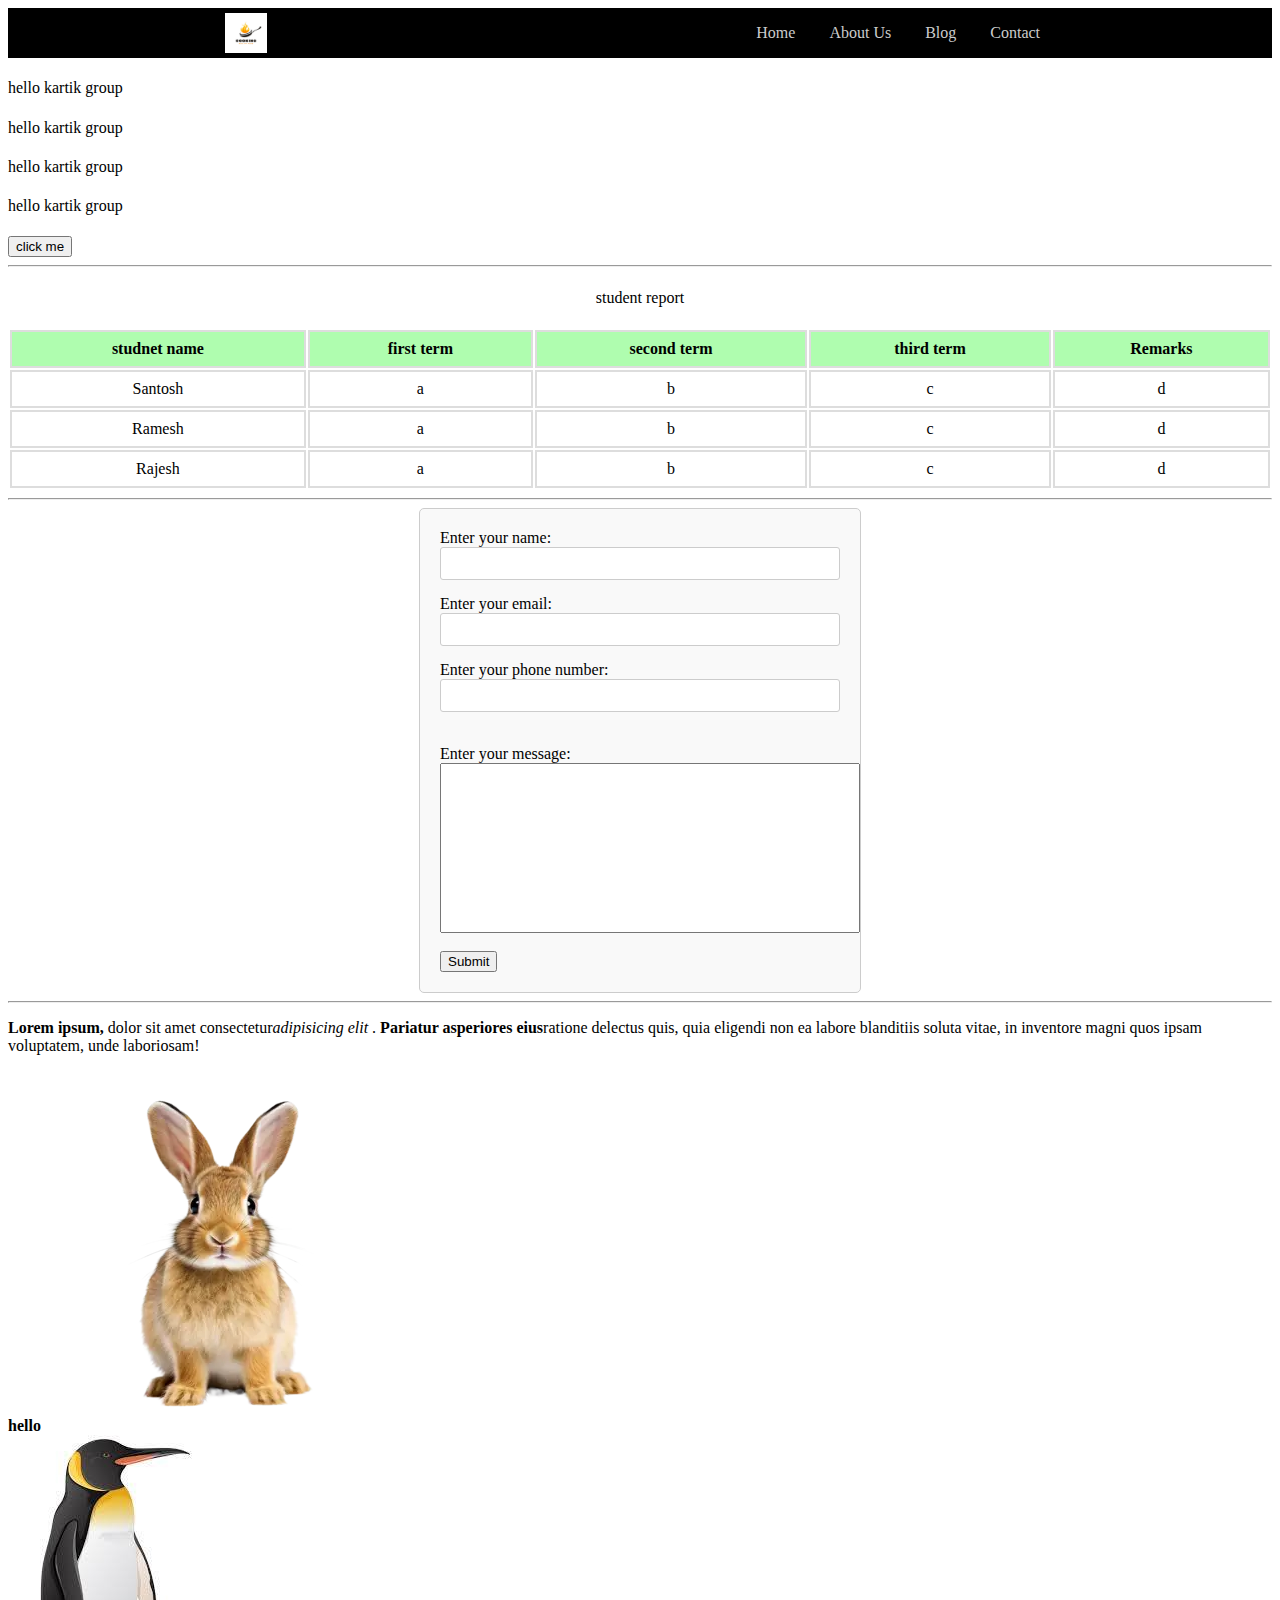
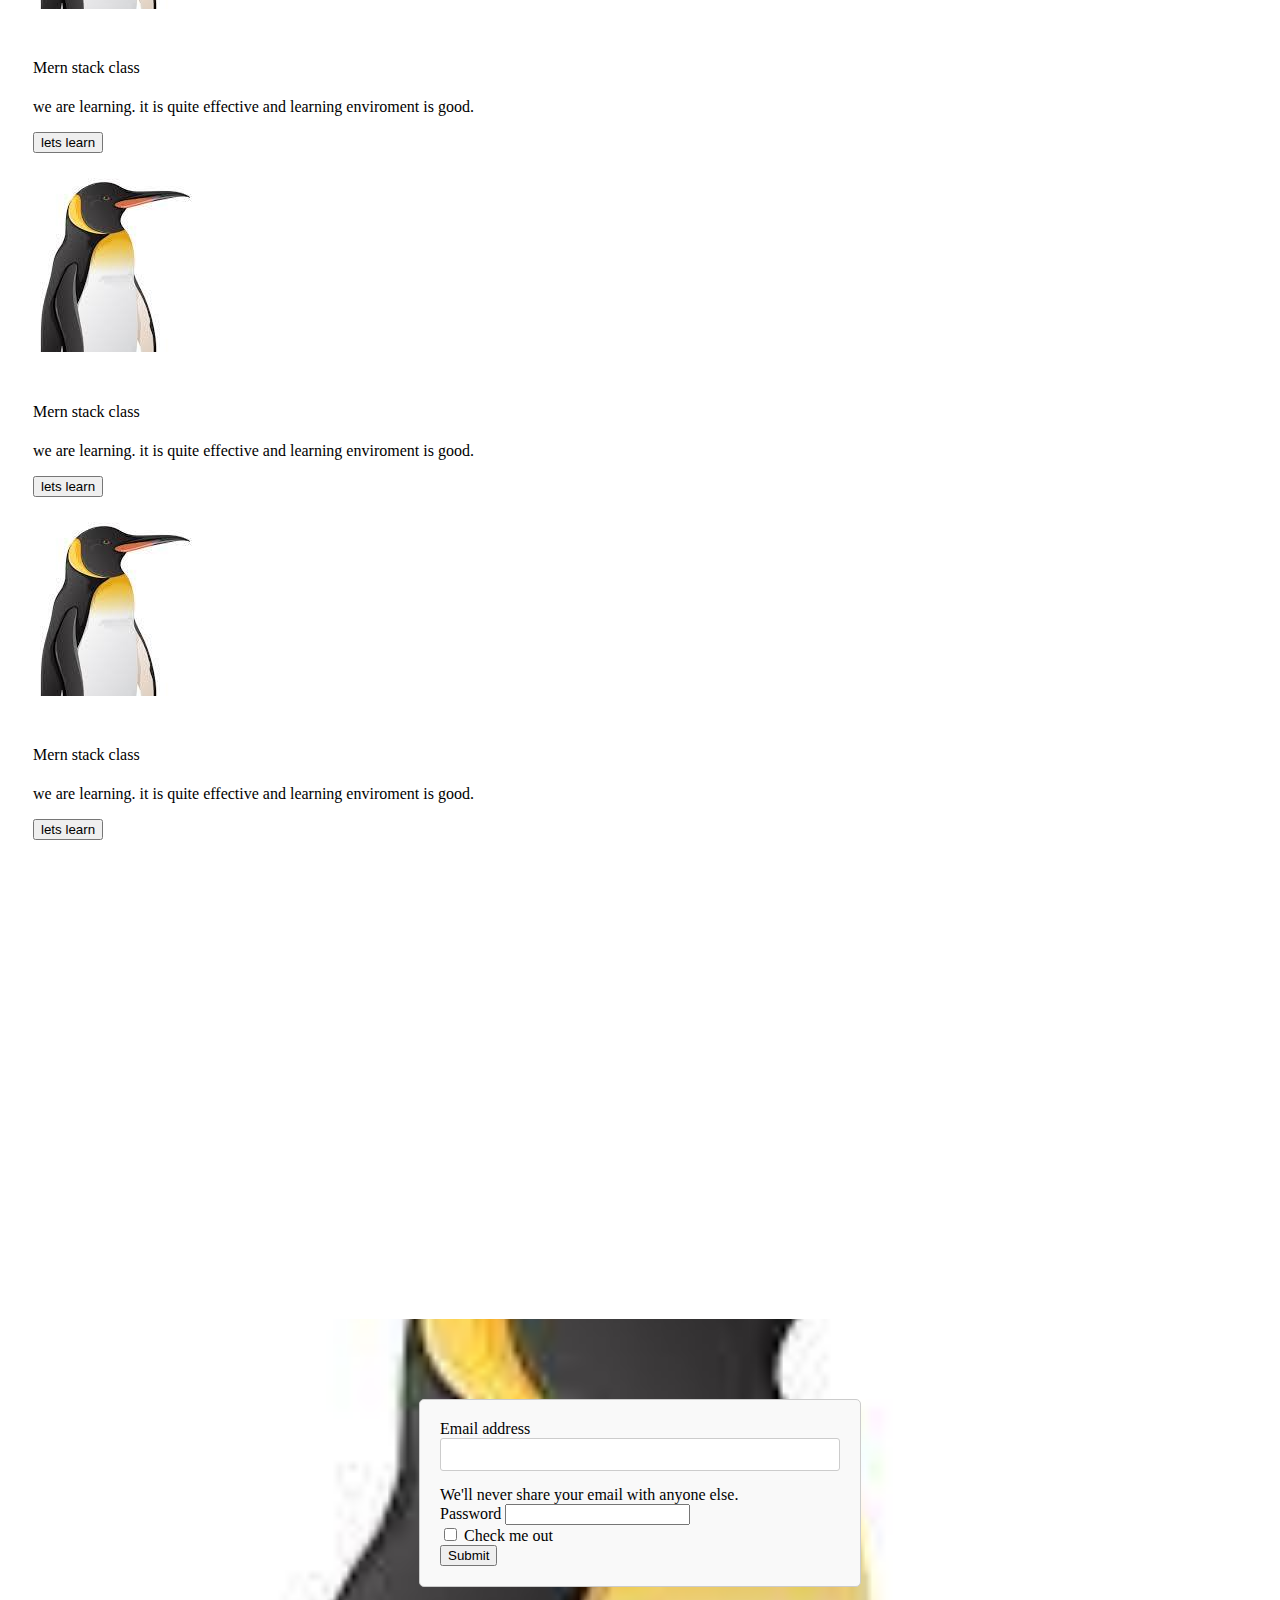
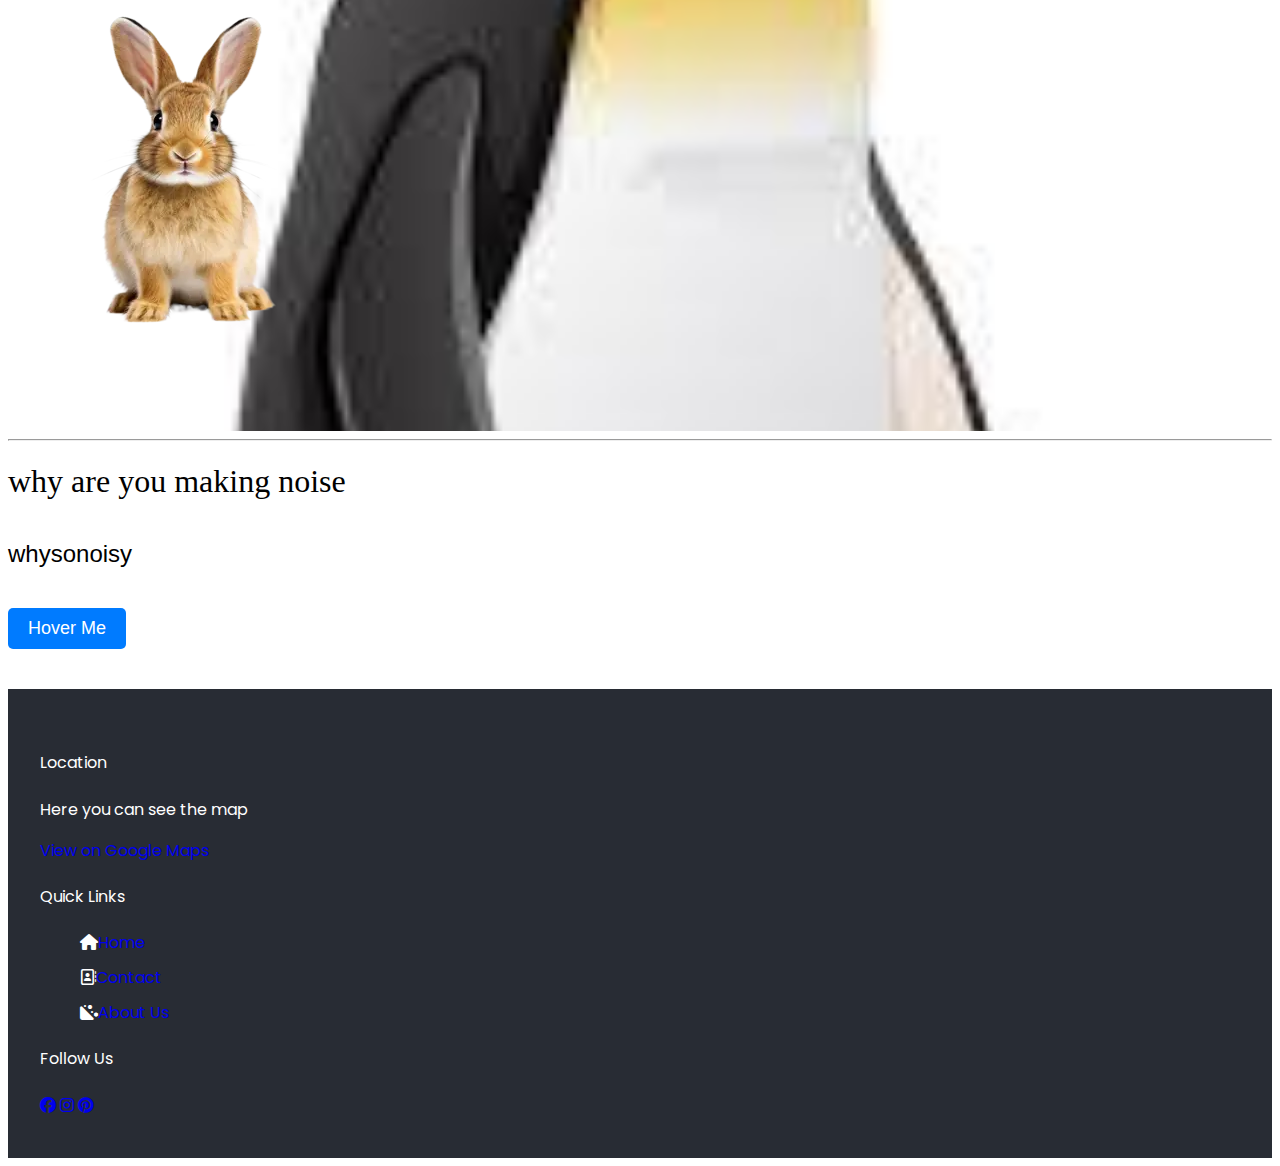
<file: index.html>
<!DOCTYPE html>
<html lang="en">
<head>
    <meta charset="UTF-8">
    <meta name="viewport" content="width=device-width, initial-scale=1.0">
    <title>my project</title>
    <link href="https://cdn.jsdelivr.net/npm/bootstrap@5.0.2/dist/css/bootstrap.min.css" rel="stylesheet" integrity="sha384-EVSTQN3/azprG1Anm3QDgpJLIm9Nao0Yz1ztcQTwFspd3yD65VohhpuuCOmLASjC" crossorigin="anonymous">
     
    <link rel="stylesheet" href="style/style.css">

    <!---- font poopin    (CDN link)-->
    <link rel="preconnect" href="https://fonts.googleapis.com">
<link rel="preconnect" href="https://fonts.gstatic.com" crossorigin>
<link href="https://fonts.googleapis.com/css2?family=Danfo&family=Poppins:ital,wght@0,100;0,200;0,300;0,400;0,500;0,600;0,700;0,800;0,900;1,100;1,200;1,300;1,400;1,500;1,600;1,700;1,800;1,900&display=swap" rel="stylesheet">



<!------font awesome cnd-->
<link href="https://cdnjs.cloudflare.com/ajax/libs/font-awesome/6.6.0/css/all.min.css" rel="stylesheet">






    

</head>
<body>

  
  
  <script  src="script/index.js"></script>

  
  <div class=" container first-div">
    
   </div>

<!----assignment header-->


  <header>
   

    

    <div class="logo">
      <img src="/images/logo.png" alt="logo"> 


    </div>
<nav>
  <ul>
    <li><a href="home.html">Home</a></li>
    <li><a href="about.html">About us</a></li>
    <li><a href="#">Blog</a></li>
    <li><a href="contact.html">Contact</a></li>


  </ul>

</nav>

  </header>

  

  







 



  
  
 



    
    <div class="container">
        <div class="row">
            <div class="col-md-3">
            <h4>hello kartik group</h4>
        </div>
        <div class="col-md-3">
            <h4>hello kartik group</h4>
        </div>
        <div class="col-md-3">
            <h4>hello kartik group</h4>
        </div>
        <div class="col-md-3">
            <h4>hello kartik group</h4>
        </div>

      </div>
      <button class="btn btn-success">click me</button>
  </div>
        </div>
        
    </div>

    <hr>

<!-------table------- -->
    <table class="container">
      <h4 class="container table_title">student report</h4>
      <thead>
        <tr>
          <th>studnet name</th>
          <th>first term</th>
          <th>second term</th>
          <th>third term</th>
          <th>Remarks</th>
        </tr>
      </thead>
      <tbody>
        <tr>
          <td>Santosh</td>
          <td>a</td>
          <td>b</td>
          <td>c</td>
          <td>d</td>
</tr>
<tr><td>Ramesh</td>
  <td>a</td>
  <td>b</td>
  <td>c</td>
  <td>d</td>
</tr>
          <tr><td>Rajesh</td>
            <td>a</td>
            <td>b</td>
            <td>c</td>
            <td>d</td>
          </tr>
          
        </tr>
      </tbody>

    </table>

   

    
    
    
    
<!------Form----->

<hr>

  <form action="" method="get" class="form-assignment">
    <div class="name">
      <label for="name">Enter your name: </label>
      <input type="text" name="name" id="name" required />
    </div>


    <div class="email">
      <label for="email">Enter your email: </label>
      <input type="email" name="email" id="email" required />
    </div>

    <div class="phone">
      <label for="phone">Enter your phone number:</label>
      <input type="phone" name="phone" id="phone" required />
    </div>

    <br>

    <div class="message">
      <label for="message">Enter your message:</label>
      <input type="message" name="message" id="message" required />

    </div>
<br>

    <div class="submit">
      <input type="submit" value="Submit" />
    </div>



  </form>

  <hr>

  <div class="container">
    <p><b>Lorem ipsum,</b> dolor sit amet consectetur<i>adipisicing elit</i> .  <strong>Pariatur asperiores eius</strong>ratione delectus quis, quia eligendi non ea labore blanditiis soluta vitae, in inventore magni quos ipsam voluptatem, unde laboriosam!</p>

  </div>
  <marque><b>hello</b></marque>
  

  <a href="https://www.instagram.com/" target="_blank"> <img src="./images/bunny.png" alt="this a bunny"></a>


  <div class="card-part">

  </div>


  
  <div class="container">
    <div class="row">
      <div class="col-md-4">
        <div class="cards">
          <img src="./images/penguin.jpg" alt="card image">
          <div class="card-body">
            <h4 class="card-title">Mern stack class</h4>
            <p>we are learning. it is quite effective and learning enviroment is good.</p>
            <button class="btn-btn-primary">lets learn</button>
          </div>
         


        </div>

      </div>


      <div class="col-md-4">
        <div class="cards">
          <img src="./images/penguin.jpg" alt="card image">
          <div class="card-body">
            <h4 class="card-title">Mern stack class</h4>
            <p>we are learning. it is quite effective and learning enviroment is good.</p>
            <button class="btn-btn-primary">lets learn</button>
          </div>
         


        </div>

      </div>

      <div class="col-md-4">
        <div class="cards">
          <img src="./images/penguin.jpg" alt="card image">
          <div class="card-body">
            <h4 class="card-title">Mern stack class</h4>
            <p>we are learning. it is quite effective and learning enviroment is good.</p>
            <button class="btn-btn-primary">lets learn</button>
          </div>
         


        </div>

      </div>

    </div>
  </div>

  <iframe src="https://www.google.com/maps/embed?pb=!1m18!1m12!1m3!1d14130.927050714707!2d85.32951860188965!3d27.69468421903351!2m3!1f0!2f0!3f0!3m2!1i1024!2i768!4f13.1!3m3!1m2!1s0x39eb199a06c2eaf9%3A0xc5670a9173e161de!2sNew%20Baneshwor%2C%20Kathmandu%2044600!5e0!3m2!1sen!2snp!4v1731667645450!5m2!1sen!2snp" width="600" height="450" style="border:0;" allowfullscreen="" loading="lazy" referrerpolicy="no-referrer-when-downgrade"></iframe>

  <iframe width="560" height="315" src="https://www.youtube.com/embed/nyznk3rcpRE?si=bEb4t3DTZV4yN4Kh" title="YouTube video player" frameborder="0" allow="accelerometer; autoplay; clipboard-write; encrypted-media; gyroscope; picture-in-picture; web-share" referrerpolicy="strict-origin-when-cross-origin" allowfullscreen></iframe>
  <link rel="https://cdnjs.cloudflare.com/ajax/libs/font-awesome/6.6.0/css/all.min.css">

  <div class="kartik-group">
    <div class="container">
      <div class="row">
        <div class="col-md-6">

        
        <form>
          <div class="mb-3">
            <label for="exampleInputEmail1" class="form-label">Email address</label>
            <input type="email" class="form-control" id="exampleInputEmail1" aria-describedby="emailHelp">
            <div id="emailHelp" class="form-text">We'll never share your email with anyone else.</div>
          </div>
          <div class="mb-3">
            <label for="exampleInputPassword1" class="form-label">Password</label>
            <input type="password" class="form-control" id="exampleInputPassword1">
          </div>
          <div class="mb-3 form-check">
            <input type="checkbox" class="form-check-input" id="exampleCheck1">
            <label class="form-check-label" for="exampleCheck1">Check me out</label>
          </div>
          <button type="submit" class="btn btn-primary">Submit</button>
        </form>
      </div>
      <div class="col-md-6">
        <img src="./images/bunny.png" alt="bunny picture(form image)">

      </div>

      </div>

    </div>

  </div>

  <hr>
  <h1>why are you making noise</h1>

  <h5>
    whysonoisy
  </h5>

  <button class="hover-btn"><span>Hover Me</span></button>

<!-- Footer Section -->
<div class="footer">
  <div class="container">
    <div class="row">
    
      <div class="col-md-4">
        <h4>Location</h4>
        <p>Here you can see the map</p>
        
       
        
        <a 
          href="https://www.google.com/maps/place/New+Baneshwor,+Kathmandu+44600" 
          target="_blank" 
          class="location-link"
        >
          View on Google Maps
        </a>
      </div>

      <!-- Quick Links Column -->
      <div class="col-md-4">
        <h4>Quick Links</h4>
        <ul>
          <li><i class="fa-solid fa-house"></i><a href="./home.html" target="_blank">Home</a></li>
          <li><i class="fa-regular fa-address-book"></i><a href="./contact.html" target="_blank">Contact</a></li>
          <li><i class="fa-solid fa-hill-rockslide"></i><a href="./about.html" target="_blank">About Us</a></li>
        </ul>
      </div>

      <!-- Follow Us Column -->
      <div class="col-md-4">
        <h4>Follow Us</h4>
        <div class="social-links">
          <a href="https://www.facebook.com/" target="_blank" class="footer--social-link">
            <i class="fab fa-facebook"></i>
          </a>
          <a href="https://www.instagram.com/" target="_blank" class="footer--social-link">
            <i class="fab fa-instagram"></i>
          </a>
          <a href="https://www.pinterest.com/" target="_blank" class="footer--social-link">
            <i class="fab fa-pinterest"></i>
          </a>
        </div>
      </div>

    </div>
  </div>
</div>

   

</body>
</html>
</file>
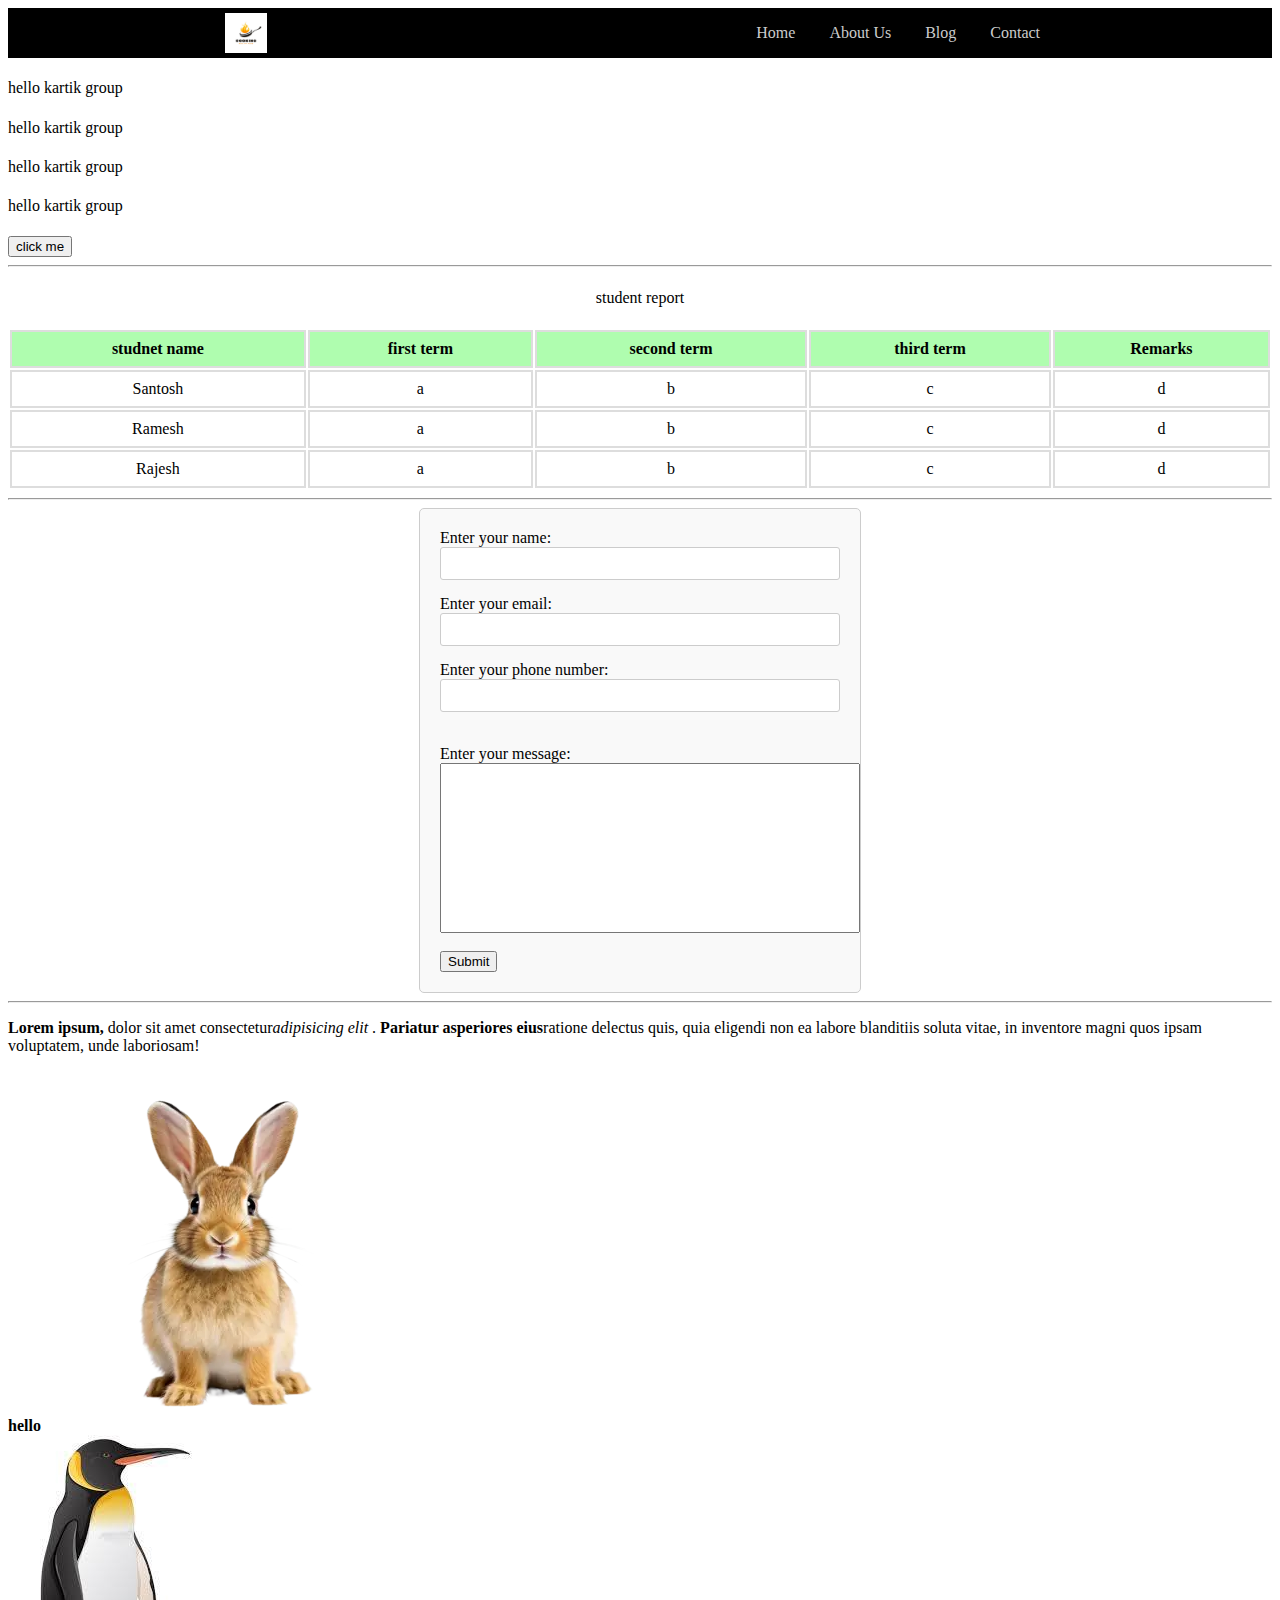
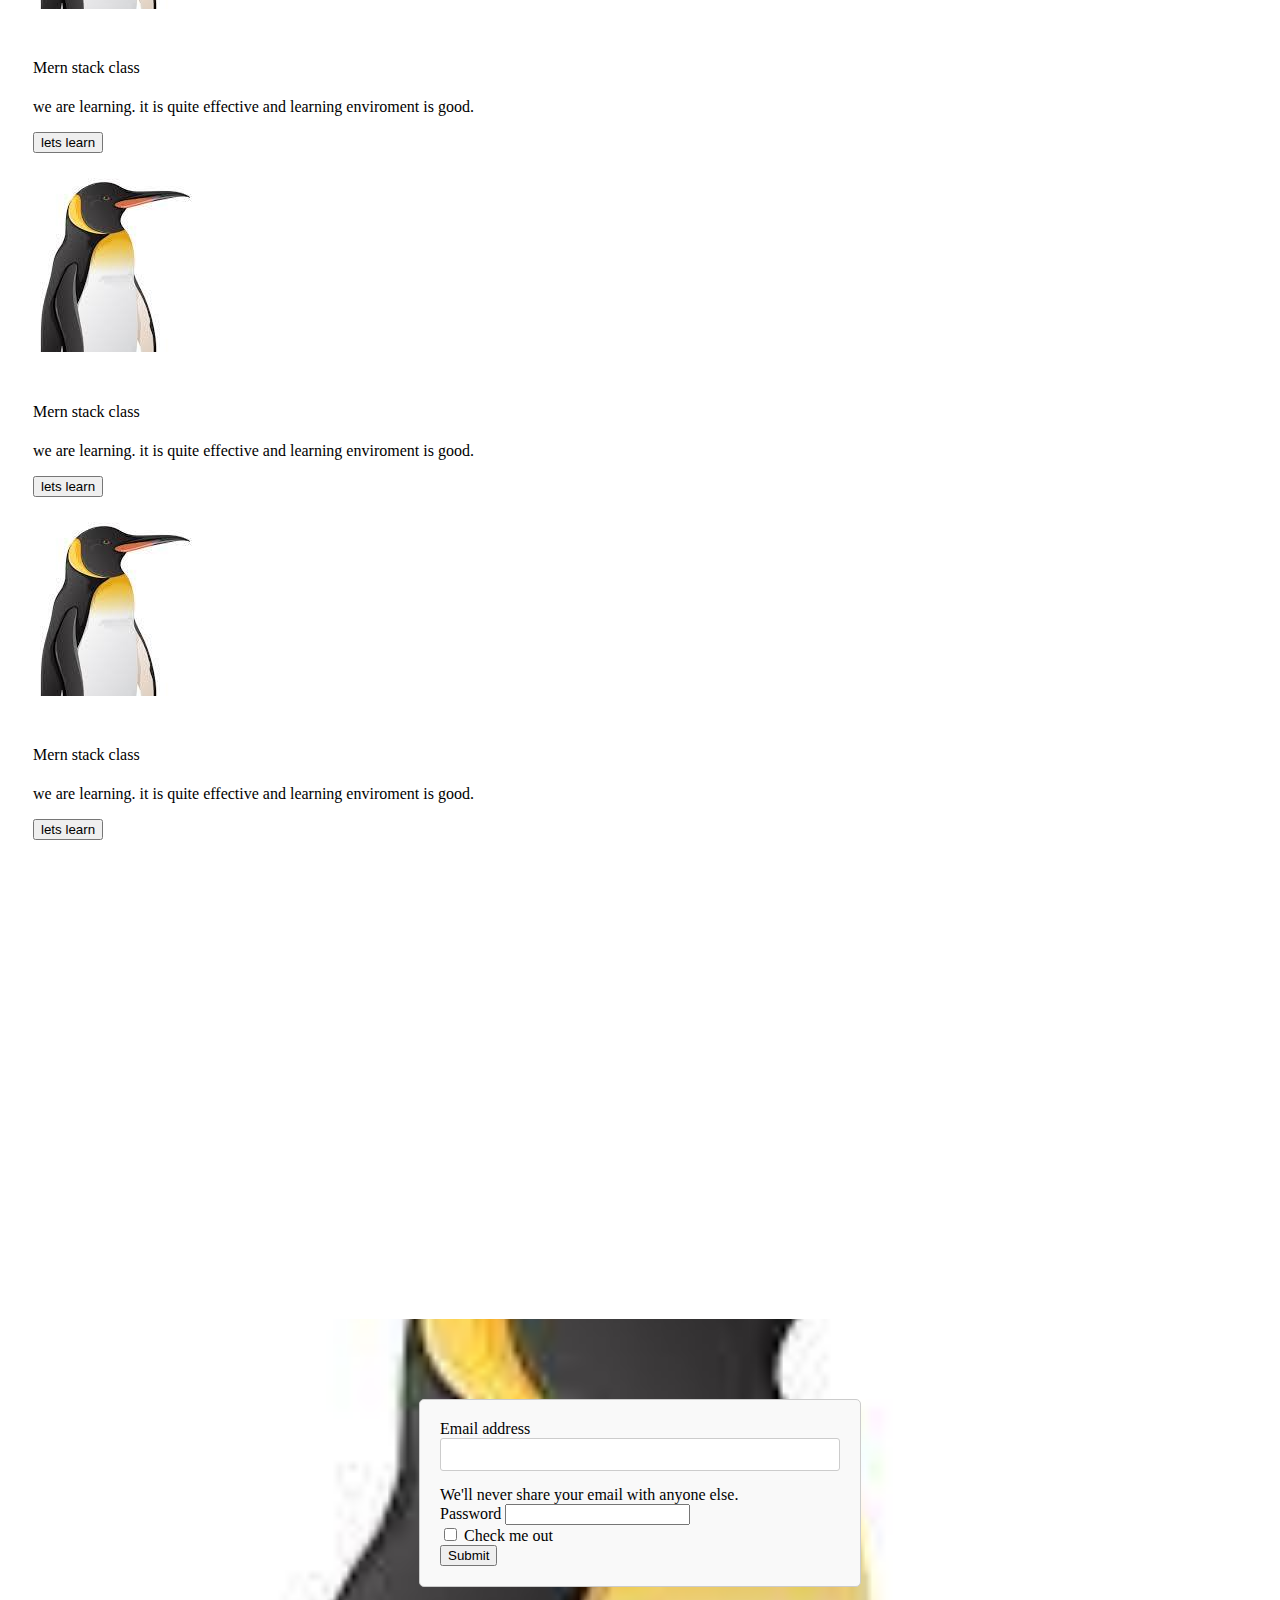
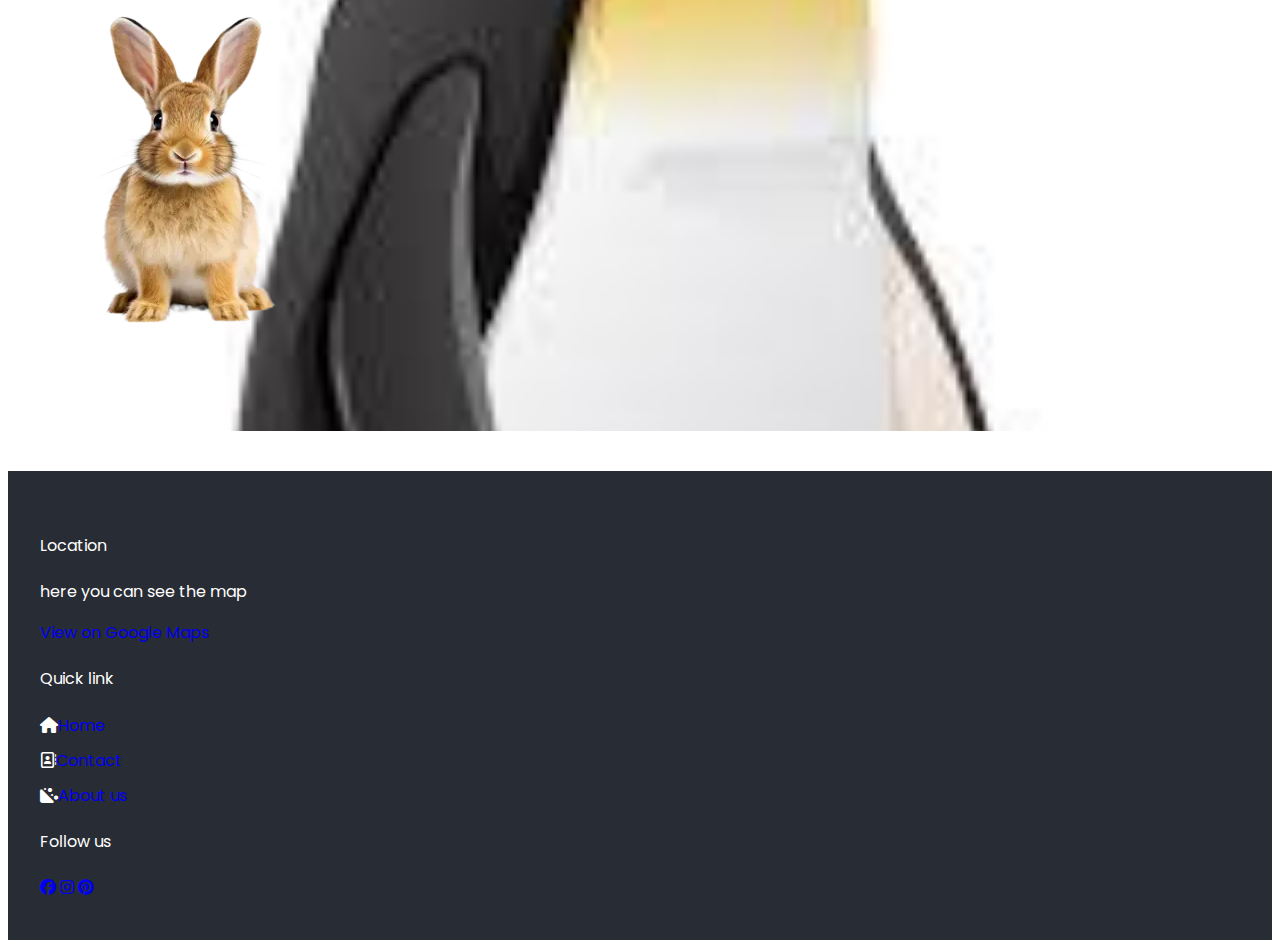
<file: mern.html>
<!DOCTYPE html>
<html lang="en">
<head>
    <meta charset="UTF-8">
    <meta name="viewport" content="width=device-width, initial-scale=1.0">
    <title>my project</title>
    <link href="https://cdn.jsdelivr.net/npm/bootstrap@5.0.2/dist/css/bootstrap.min.css" rel="stylesheet" integrity="sha384-EVSTQN3/azprG1Anm3QDgpJLIm9Nao0Yz1ztcQTwFspd3yD65VohhpuuCOmLASjC" crossorigin="anonymous">
     
    <link rel="stylesheet" href="style/style.css">

    <!---- font poopin    (CDN link)-->
    <link rel="preconnect" href="https://fonts.googleapis.com">
<link rel="preconnect" href="https://fonts.gstatic.com" crossorigin>
<link href="https://fonts.googleapis.com/css2?family=Danfo&family=Poppins:ital,wght@0,100;0,200;0,300;0,400;0,500;0,600;0,700;0,800;0,900;1,100;1,200;1,300;1,400;1,500;1,600;1,700;1,800;1,900&display=swap" rel="stylesheet">



<!------font awesome cnd-->
<link href="https://cdnjs.cloudflare.com/ajax/libs/font-awesome/6.6.0/css/all.min.css" rel="stylesheet">






    

</head>
<body>

  
  
  <script  src="script/index.js"></script>

  
  <div class=" container first-div">
    
   </div>

<!----assignment header-->


  <header>
   

    

    <div class="logo">
      <img src="/images/logo.png" alt="logo"> 


    </div>
<nav>
  <ul>
    <li><a href="home.html">Home</a></li>
    <li><a href="about.html">About us</a></li>
    <li><a href="#">Blog</a></li>
    <li><a href="contact.html">Contact</a></li>


  </ul>

</nav>

  </header>

  

  







 



  
  
 



    
    <div class="container">
        <div class="row">
            <div class="col-md-3">
            <h4>hello kartik group</h4>
        </div>
        <div class="col-md-3">
            <h4>hello kartik group</h4>
        </div>
        <div class="col-md-3">
            <h4>hello kartik group</h4>
        </div>
        <div class="col-md-3">
            <h4>hello kartik group</h4>
        </div>

      </div>
      <button class="btn btn-success">click me</button>
  </div>
        </div>
        
    </div>

    <hr>

<!-------table------- -->
    <table class="container">
      <h4 class="container table_title">student report</h4>
      <thead>
        <tr>
          <th>studnet name</th>
          <th>first term</th>
          <th>second term</th>
          <th>third term</th>
          <th>Remarks</th>
        </tr>
      </thead>
      <tbody>
        <tr>
          <td>Santosh</td>
          <td>a</td>
          <td>b</td>
          <td>c</td>
          <td>d</td>
</tr>
<tr><td>Ramesh</td>
  <td>a</td>
  <td>b</td>
  <td>c</td>
  <td>d</td>
</tr>
          <tr><td>Rajesh</td>
            <td>a</td>
            <td>b</td>
            <td>c</td>
            <td>d</td>
          </tr>
          
        </tr>
      </tbody>

    </table>

   

    
    
    
    
<!------Form----->

<hr>

  <form action="" method="get" class="form-assignment">
    <div class="name">
      <label for="name">Enter your name: </label>
      <input type="text" name="name" id="name" required />
    </div>


    <div class="email">
      <label for="email">Enter your email: </label>
      <input type="email" name="email" id="email" required />
    </div>

    <div class="phone">
      <label for="phone">Enter your phone number:</label>
      <input type="phone" name="phone" id="phone" required />
    </div>

    <br>

    <div class="message">
      <label for="message">Enter your message:</label>
      <input type="message" name="message" id="message" required />

    </div>
<br>

    <div class="submit">
      <input type="submit" value="Submit" />
    </div>



  </form>

  <hr>

  <div class="container">
    <p><b>Lorem ipsum,</b> dolor sit amet consectetur<i>adipisicing elit</i> .  <strong>Pariatur asperiores eius</strong>ratione delectus quis, quia eligendi non ea labore blanditiis soluta vitae, in inventore magni quos ipsam voluptatem, unde laboriosam!</p>

  </div>
  <marque><b>hello</b></marque>
  

  <a href="https://www.instagram.com/" target="_blank"> <img src="./images/bunny.png" alt="this a bunny"></a>


  <div class="card-part">

  </div>
  <div class="container">
    <div class="row">
      <div class="col-md-4">
        <div class="cards">
          <img src="./images/penguin.jpg" alt="card image">
          <div class="card-body">
            <h4 class="card-title">Mern stack class</h4>
            <p>we are learning. it is quite effective and learning enviroment is good.</p>
            <button class="btn-btn-primary">lets learn</button>
          </div>
         


        </div>

      </div>


      <div class="col-md-4">
        <div class="cards">
          <img src="./images/penguin.jpg" alt="card image">
          <div class="card-body">
            <h4 class="card-title">Mern stack class</h4>
            <p>we are learning. it is quite effective and learning enviroment is good.</p>
            <button class="btn-btn-primary">lets learn</button>
          </div>
         


        </div>

      </div>

      <div class="col-md-4">
        <div class="cards">
          <img src="./images/penguin.jpg" alt="card image">
          <div class="card-body">
            <h4 class="card-title">Mern stack class</h4>
            <p>we are learning. it is quite effective and learning enviroment is good.</p>
            <button class="btn-btn-primary">lets learn</button>
          </div>
         


        </div>

      </div>

    </div>
  </div>

  <iframe src="https://www.google.com/maps/embed?pb=!1m18!1m12!1m3!1d14130.927050714707!2d85.32951860188965!3d27.69468421903351!2m3!1f0!2f0!3f0!3m2!1i1024!2i768!4f13.1!3m3!1m2!1s0x39eb199a06c2eaf9%3A0xc5670a9173e161de!2sNew%20Baneshwor%2C%20Kathmandu%2044600!5e0!3m2!1sen!2snp!4v1731667645450!5m2!1sen!2snp" width="600" height="450" style="border:0;" allowfullscreen="" loading="lazy" referrerpolicy="no-referrer-when-downgrade"></iframe>

  <iframe width="560" height="315" src="https://www.youtube.com/embed/nyznk3rcpRE?si=bEb4t3DTZV4yN4Kh" title="YouTube video player" frameborder="0" allow="accelerometer; autoplay; clipboard-write; encrypted-media; gyroscope; picture-in-picture; web-share" referrerpolicy="strict-origin-when-cross-origin" allowfullscreen></iframe>
  <link rel="https://cdnjs.cloudflare.com/ajax/libs/font-awesome/6.6.0/css/all.min.css">

  <div class="kartik-group">
    <div class="container">
      <div class="row">
        <div class="col-md-6">

        
        <form>
          <div class="mb-3">
            <label for="exampleInputEmail1" class="form-label">Email address</label>
            <input type="email" class="form-control" id="exampleInputEmail1" aria-describedby="emailHelp">
            <div id="emailHelp" class="form-text">We'll never share your email with anyone else.</div>
          </div>
          <div class="mb-3">
            <label for="exampleInputPassword1" class="form-label">Password</label>
            <input type="password" class="form-control" id="exampleInputPassword1">
          </div>
          <div class="mb-3 form-check">
            <input type="checkbox" class="form-check-input" id="exampleCheck1">
            <label class="form-check-label" for="exampleCheck1">Check me out</label>
          </div>
          <button type="submit" class="btn btn-primary">Submit</button>
        </form>
      </div>
      <div class="col-md-6">
        <img src="./images/bunny.png" alt="bunny picture(form image)">

      </div>

      </div>

    </div>

  </div>



<!----footer-->
  <div class="footer">
    <div class="container">
      <div class="row">
        <div class="col-md-4">
          
          

          <h4>Location</h4>
          <p>here you can see the map</p>
          <!-- Link to open map in a new tab -->
          <a 
            href="https://www.google.com/maps/place/New+Baneshwor,+Kathmandu+44600" 
            target="_blank" 
            class="location-link"
          >
            View on Google Maps
          </a>


        </div>
        <div class="col-md-4">
          <h4>Quick link</h4>
         
          <li>  <i class="fa-solid fa-house"></i><a href="./home.html" target="_blank">Home</a></li>
          
          <li><i class="fa-regular fa-address-book"></i><a href="./contact.html" target="_blank">Contact</a></li>
          <li> <i class="fa-solid fa-hill-rockslide"></i><a href="./about.html" target="_blank">About us</a></li>

          

        </div>
        <div class="col-md-4">
          <h4>Follow us</h4>
          <div class="social-links">


          
            <a href="https://www.facebook.com/" target="_blank" class="footer--social-link">
              <i class="fab fa-facebook"></i>
          </a>
          <a href="https://www.instagram.com/" target="_blank" class="footer--social-link">
              <i class="fab fa-instagram"></i>
          </a>
          <a href="https://www.pinterest.com/" target="_blank" class="footer--social-link">
              <i class="fab fa-pinterest"></i>
          </a>
          

            

          </div>

        </div>

      </div>

    </div>

  </div>


   

</body>
</html>
</file>
<file: style/style.css>
#first-text{
  font-family: 'Poppins';
  
    color: black;
    font-size: 30px;
}

.first-div{
    background-color: aqua;
}


.header-menu ul{
    display: flex;
    list-style: none;
    justify-content: start;
    gap: 20px;
}

.header-main{
    display:flex;
}



table{
    width: 100%;
   
  }

  th,td{
    border: 2px solid#ddd;
    padding: 8px;
    text-align: center;
    
  }

  thead{
    background-color: #affdaf;

  }

  .table_title{
    text-align: center;
  }




  form {
    max-width: 400px;
    margin: 0 auto;
    padding: 20px;
    border: 1px solid #ccc;
    border-radius: 5px;
    background-color: #f9f9f9;
}


a {
  text-decoration: none;
}

h1, h2, h3, h4, h5, h6 {
  font-weight: normal;
}

body {
  font-weight: none;
}





input[type="text"],
input[type="email"],
input[type="phone"],


textarea {
    width: 100%;
    padding: 8px;

    margin-bottom: 15px;
    border: 1px solid #ccc;
    border-radius: 3px;
    box-sizing: border-box;
}



input[type="message"],

textarea{
width: 100%;
height: 150px;
  padding: 8px;
  resize: vertical;
  font-size: medium;

label {
  display: block;
  margin-bottom: 8px;
  font-weight: bold;
}


}


/*header style*/

header{
  background-color:black;
  color: #f9f9f9;
  width: 100%;
  
  header {
    height: 90px; 
    padding: 0; 
    margin: 0; 
    line-height: 60px; 
}

}

header h2{
  font-size: 40px;
  display: flex;
  color: #ccc;
}
header {
display: flex;
  align-items: center;
  justify-content: space-around;
}

nav ul li{
  list-style:none;
  display:inline-block;
}

nav ul li a{
  text-decoration: none;
color: #ccc;
font: size 18px; 
padding: 0px 15px;
text-transform: capitalize;

}

.logo img{
  height: 40px;
  display: block;
}

.logo{
  margin: 0;
  padding: 0;
}


.kartik-group{
  background: url(../images/penguin.jpg);
  background-position: center;
background-repeat: no-repeat;
background-size: cover;

padding: 80px 0px ;
  
}


/*====before and after===*/


h1 {
  position: relative;
  width: max-content;
}

h1::after {
  content: "";
  background: linear-gradient(to right, red, blue);
  border-radius: 100px;
  height: 4px;
  width: 100%;
  position: absolute;
  bottom: 0;
  left: 0;
  transform: scaleX(0); 
  transform-origin: left; 
  transition: transform 100ms ease-in-out;
}

h1:hover::after {
  transform: scaleX(1); 
}


h5 {
  position: relative;
  width: max-content; 
  font-family: Arial, sans-serif;
  font-size: 24px;
}

h5::before {
  content: "";
  background: linear-gradient(to right, red, blue);
  border-radius: 100px;
  height: 4px;
  width: 100%;
  position: absolute;
  top: 0; 
  left: 0;
  transform: scaleX(0); 
  transform-origin: left; 
  transition: transform 150ms ease-in-out; 
}

h5:hover::before {
  transform: scaleX(1); 
}

/*hoover button*/

.hover-btn {
  position: relative;
  padding: 10px 20px;
  font-size: 18px;
  font-family: Arial, sans-serif;
  color: #fff;
  background-color: #007BFF;
  border: none;
  border-radius: 5px;
  cursor: pointer;
  overflow: hidden; 
}


.hover-btn::before {
  content: "";
  position: absolute;
  top: 0; 
  left: 0;
  width: 100%;
  height: 100%;
  background: linear-gradient(to right, red, blue);
  border-radius: 5px; 
  transform: scaleX(0); 
  transform-origin: left; 
  transition: transform 150ms ease-in-out; 
  z-index: 0; 
}


.hover-btn:hover::before {
  transform: scaleX(1); 
}

.hover-btn:hover {
  color: #fff; 
}







/*======Footer=====*/

.footer {
  background-color: #282c34; 
  color: #ffffff; 
  padding: 40px 20px; 
  font-family: 'Poppins', sans-serif; 
  margin-top: 40px; 
}


.footer .container {
  max-width: 1200px;
  margin: 0 auto;
  text-align: left; 


.footer .row {
  display: flex;
  flex-wrap: wrap; 
  justify-content: space-between;
}

/* Column Styles */
.footer .col-md-4 {
  margin-bottom: 20px; 
}

/* Headings */
.footer h4 {
  font-size: 18px;
  margin-bottom: 15px;
  text-transform: uppercase;
  color: #ff9800; 
}

/* Quick Links */
.footer ul {
  list-style: none;
  padding: 0;
}

.footer ul li {
  margin-bottom: 10px;
}

.footer ul li a {
  color: #ffffff; 
  text-decoration: none;
  font-size: 14px;
}

.footer ul li a:hover {
  color: #ff9800; 
  text-decoration: underline;
}

/* Social Links */
.footer .social-links a {
  margin-right: 15px;
  color: #ffffff; 
  font-size: 20px; 
  transition: color 0.3s ease-in-out;
}

.footer .social-links a:hover {
  color: #ff9800; 
}

/* map styling */
.footer iframe {
  width: 100%; 
  border: 0;
  border-radius: 8px; 
  margin-top: 10px;
}


/*responsive*/  /*only screen and*/

@media (max-width: 768px) {
  .footer .row {
      flex-direction: column; 
  }

  .footer .col-md-4 {
      text-align: center; 
  }

  .footer iframe {
      height: 250px; 
  }
}
}





.col-md-4 li {
  list-style: none; 
  margin: 10px 0; 
}


.cards{
  width: 100%;
  cursor: pointer;
}
.cards img{
  background-color: white;

}

.card-body{
  padding: 25px;
}

.cards:hover{
  background: #000;
  color: white;
 
}
</file>
